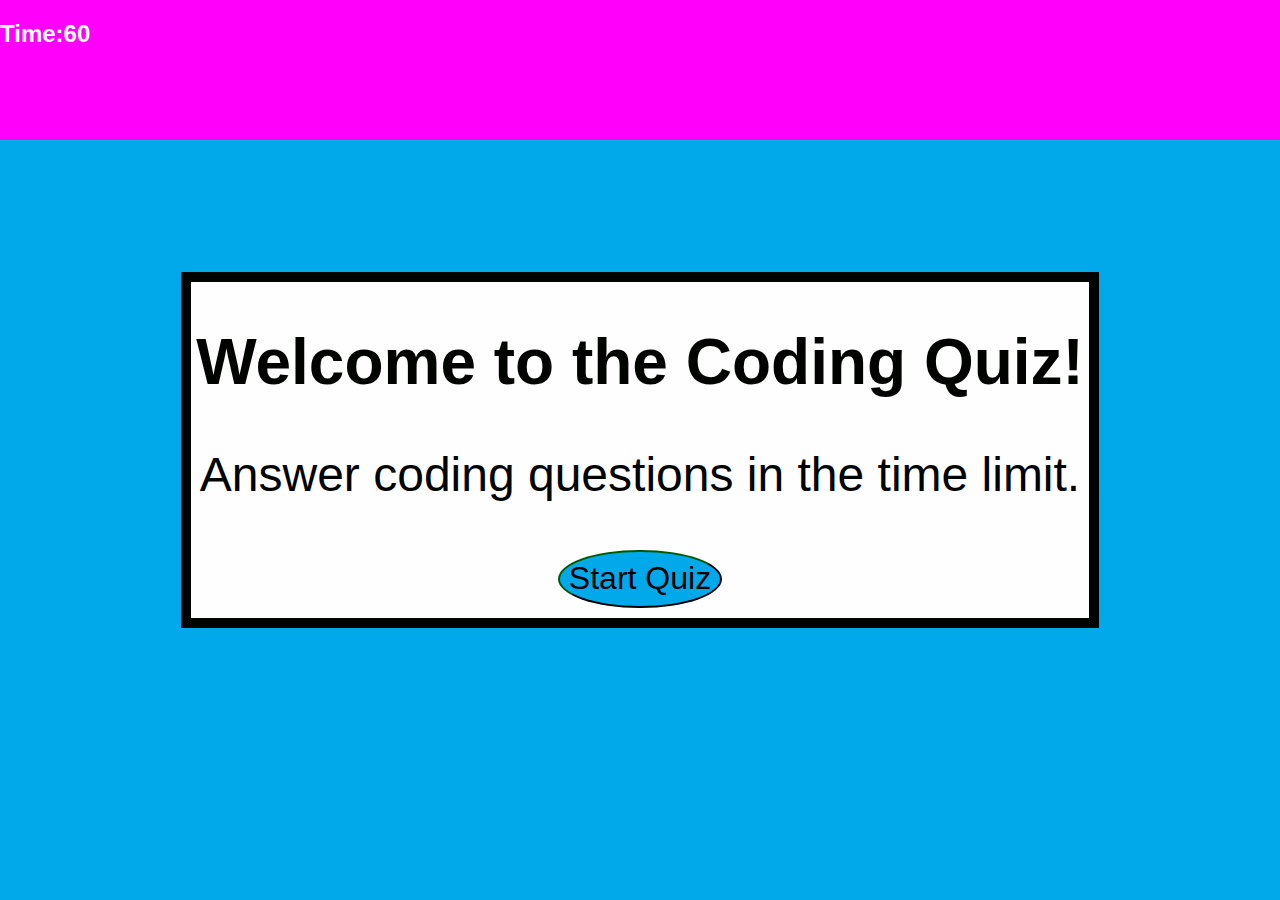
<file: index.html>
<!DOCTYPE html>
<html lang="en">
<head>
    <meta charset="UTF-8">
    <meta http-equiv="X-UA-Compatible" content="IE=edge">
    <meta name="viewport" content="width=device-width, initial-scale=1.0">
    <link rel="stylesheet" href="./homepage/home-style.css">
    
    <title>Quiz App</title>
</head>

<header id="header">
    
    <h2 id = 'countdown'>Time:<span id="countdownSeconds">60</span>  </span></h2>
    </header>

<body> 


<!-- Start Screen-->
    <div id="startScreen" >
        <h1>Welcome to the Coding Quiz!</h1>
        <p>Answer coding questions in the time limit.</p>
        <button id="startBtn">Start Quiz</button>       
    </div>

  <!--Questions Screen-->
    <div id="container" class="hide">
        <div id="question">Question</div>
            <div id="answer-btns" class="btn-list">
                <button class="btn">Answer 1</button>
                <button class="btn">Answer 2</button>
                <button class="btn">Answer 3</button>
                <button class="btn">Answer 4</button>
            </div>
            <div id="answer-status">
                <p></p>
                <!-- <p id="correctAnswer" class="hide">That's Correct!</p>
                <p id="wrongAnswer" class="hide">That's Incorrect</p> -->
            </div>
        </div>
    </div>

<!-- HighScore Input Screen -->
    <div id = highScoreContainer class="hide">
        <h1 id="scoreDisplay">You Scored:</h1>
        <form id="inputName">
            <p>Save initials</p>
            <input type="text" id="initials">
            <button type="submit" id="submitScore">Submit</button>           
        </form>
        <div id= "scoreStorage">
            <p>Initials:<span id = "initials-render"></span></p>
            <p>Score:<span id = "score-render"></span></p>
        </div>
        <div id = "start-over">
            <button id = "game-reset">Start Over</button>
        </div>
    </div>
    
</div>

    <script src="./homepage/home-script.js"></script>
</body>
</html>
</file>
<file: homepage/home-style.css>
*, *::before,*::after{
    box-sizing:border-box;
    font-family: 'Trebuchet MS', 'Lucida Sans Unicode', 'Lucida Grande', 'Lucida Sans', Arial, sans-serif;
}


:root {
    --white: #fffeff;
    --mag: #ff01fb;
    --blue: #02a9ea;
    --yel: #faff00;
    --black: #000300;
}


body{
background-color: var(--blue);
color: var(--white);
padding: 0;
margin: 0;
display: flex;
justify-content: center;
align-items: center;
width: 100vw;
height: 100vh;
}

header{
    position: fixed;
    width: 100%;
    top: 0px; 
    height: 140px;
    padding-bottom: 50px;
    background-color: var(--mag);
}

/* header h2{
    left: 50px; 
    position: fixed;
}

header p{
    top: 20px;
    left: 50px;
    position: fixed;
} */

#startScreen{
    font-family: 'Trebuchet MS', 'Lucida Sans Unicode', 'Lucida Grande', 'Lucida Sans', Arial, sans-serif;
    border-style: solid;
    border-width: 10px;
    border-color: #000300;
    background-color: var(--white);
    padding: 0px 5px 10px 5px;
    }
    
#startScreen h1{
    font-size: 64px;
    text-align: center;
    color: var(--black)
}

#startScreen p{
    font-size: 48px;
    text-align: center;
    color: var(--black);
}

#startScreen button{
background-color: var(--blue);
font-size: 32px;
font-family: 'Trebuchet MS', 'Lucida Sans Unicode', 'Lucida Grande', 'Lucida Sans', Arial, sans-serif;
border-color: var(--black);
border-radius: 50%;
padding: 1%; 
display: flex;
margin: auto;
}

#container{
    width: 800px;
    max-width: 80%;
    background-color: var(--white);
    border-radius: 5px;
    padding: 10px;
    color: var(--black);
    box-shadow: 0 0 10px 2px;
    font-size: 64px;
    margin-top: 80px;
}

.btn-list{
    display: grid;
    text-align: left;
    gap: 10px;
    margin-left: 5px;
    margin-right: 5px;
    }

.btn{
        background-color: var(--mag);
        font-size: 24px;
        text-align: left;
        padding-top: 5px;
        padding-bottom: 5px;
        padding-left: 10px;
        border-radius: 5px;
    }

#question{
    margin-bottom: 10px;
    font-weight: bold;
        
    }

#answer-status {
    font-size: 20px;
}
    
#highScoreContainer{
        font-family: 'Trebuchet MS', 'Lucida Sans Unicode', 'Lucida Grande', 'Lucida Sans', Arial, sans-serif;
        border-style: solid;
        border-width: 5px;
        border-color: #000300;
        background-color: var(--white);
        padding: 0px 5px 10px 5px;
       
        
       
    }
  

#highScoreContainer h1{
    color: black;
}
#highScoreContainer p{
    color: var(--black);
}

#scoreStorage p{
    display: inline-block;
    margin-left: 5px;
}

#start-over button{
    background-color: var(--blue);
    font-size: 32px;
    font-family: 'Trebuchet MS', 'Lucida Sans Unicode', 'Lucida Grande', 'Lucida Sans', Arial, sans-serif;
    border-color: var(--black);
    border-radius: 50%;
    padding: 4%; 
 
    margin-top: 20px;
    margin-left: 20px;
    }

.hide{
    display: none;
}
</file>
